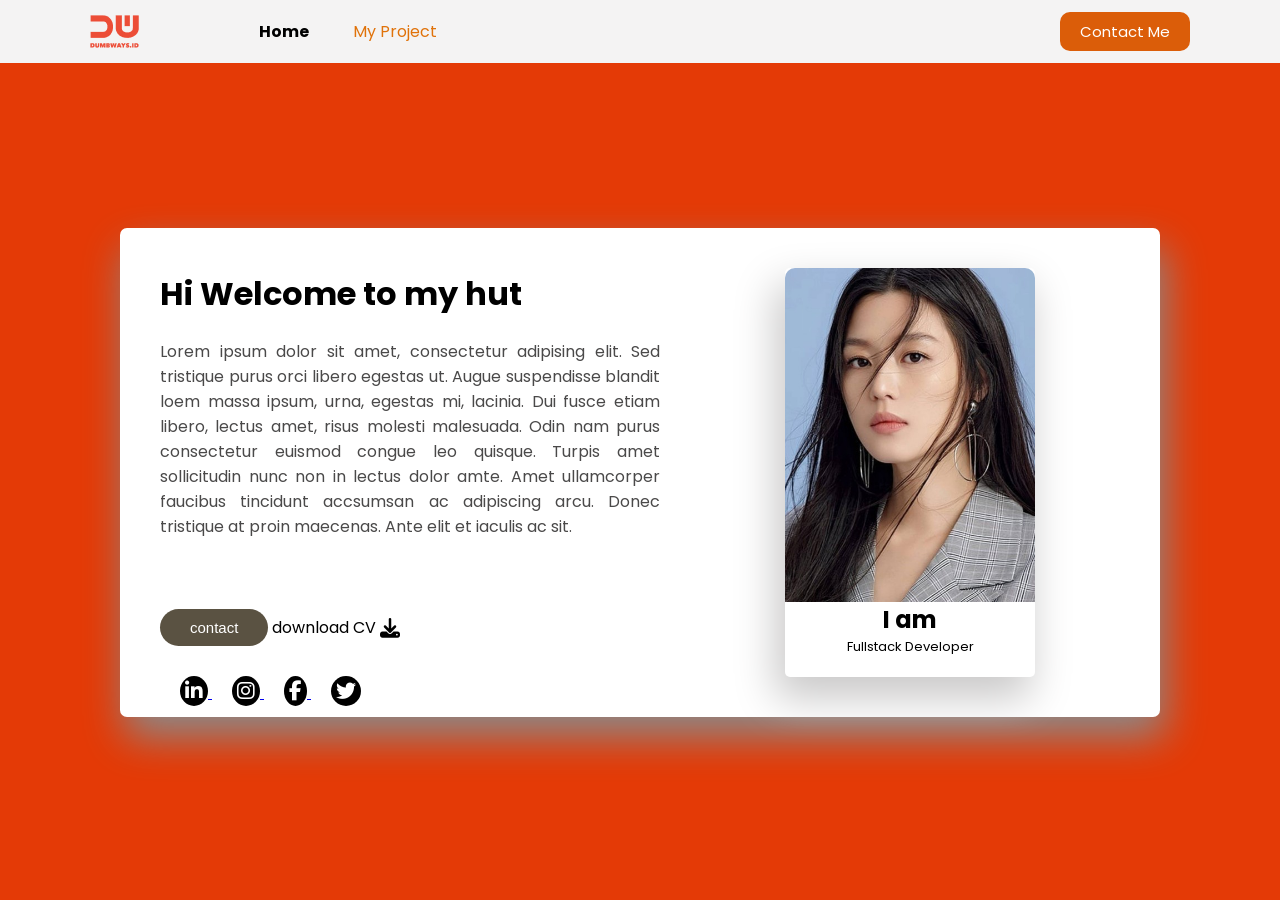
<file: index.html>
<html>
  <head>
    <title>Personal Web - Beranda</title>
    <link rel="stylesheet" href="styles.css" />
    <link
      rel="stylesheet"
      href="https://cdnjs.cloudflare.com/ajax/libs/font-awesome/6.1.1/css/all.min.css"
      integrity="sha512-KfkfwYDsLkIlwQp6LFnl8zNdLGxu9YAA1QvwINks4PhcElQSvqcyVLLD9aMhXd13uQjoXtEKNosOWaZqXgel0g=="
      crossorigin="anonymous"
      referrerpolicy="no-referrer"
    />
  </head>
  <body style="
  background-color: #e43a06 ;">
    <nav>
      <div class="left-side">
        <a href="#"><img src="assets/icon.png" alt="icon" /></a>
        <ul>
          <li><a href="#" class="active">Home</a></li>
          <li><a href="#">My Project</a></li>
        </ul>
      </div>

      <div class="right-side">
        <a href="contact.html">Contact Me</a>
      </div>
    </nav>

    <div class="container">
      <div class="section">
        <div class="left">                  
            
            <h1> Hi Welcome to my hut</h1>
            <p style="text-align: justify;">
                Lorem ipsum dolor sit amet, consectetur adipising elit. Sed tristique 
                purus orci libero egestas ut. Augue suspendisse blandit loem massa
                ipsum, urna, egestas mi, lacinia. Dui fusce etiam libero, lectus amet,
                risus molesti malesuada. Odin nam purus consectetur euismod
                congue leo quisque. Turpis amet sollicitudin nunc non in lectus dolor
                amte. Amet ullamcorper faucibus tincidunt accsumsan ac adipiscing
                arcu. Donec tristique at proin maecenas. Ante elit et iaculis ac sit. </p>


              <div>
                <button
                type="contact"
                style="
                  background-color: rgb(90, 82, 66);
                  color: white;
                  border: none;
                  padding: 10px 30px;
                  border-radius: 30px;
                  cursor: pointer;
                  margin-top: 30px;
                  margin-bottom: 30px;
                  font-size: 15px;">
                contact
                </button>
                
                <a href="#" style="text-decoration: none; color: black;">download CV
                  <i class="fa-solid fa-download fa-lg"></i>
                </a>
              </div>
                <div>
                     <a class="brand" href="https://www.linkedin.com">
                      <i class="fa-brands fa-linkedin-in"></i>
                      </a>
                      <a class="brand" href="https://www.instagram.com">
                      <i class="fa-brands fa-instagram"></i>
                      </a>
                      <a class="brand" href="https://www.facebook.com">
                      <i class="fa-brands fa-facebook-f"></i>
                      </a>
                      <a class="brand" href="https://twiter.com">
                      <i class="fa-brands fa-twitter"></i>
                      </a>                    
              </div>
        </div>
                  
          <div class="right">
            <div style="
                margin: 40px auto; 
                width: 50%;box-shadow: -7px 19px 42px 3px rgb(202, 201, 201); 
                border-radius: 5px; 
                padding-bottom: 20px;">
              <img src="assets/kr.jpg" style="width: 100%; border-radius: 10px 10px 0px 0px;"/>
              <h2 style="text-align: center; margin: 0;">I am</h2>
              <p style="text-align: center; margin: 0;font-size: 13;">Fullstack Developer</p>
            </div>
          </div>
      </div>
    </div>
    
  </body>
</html>
</file>
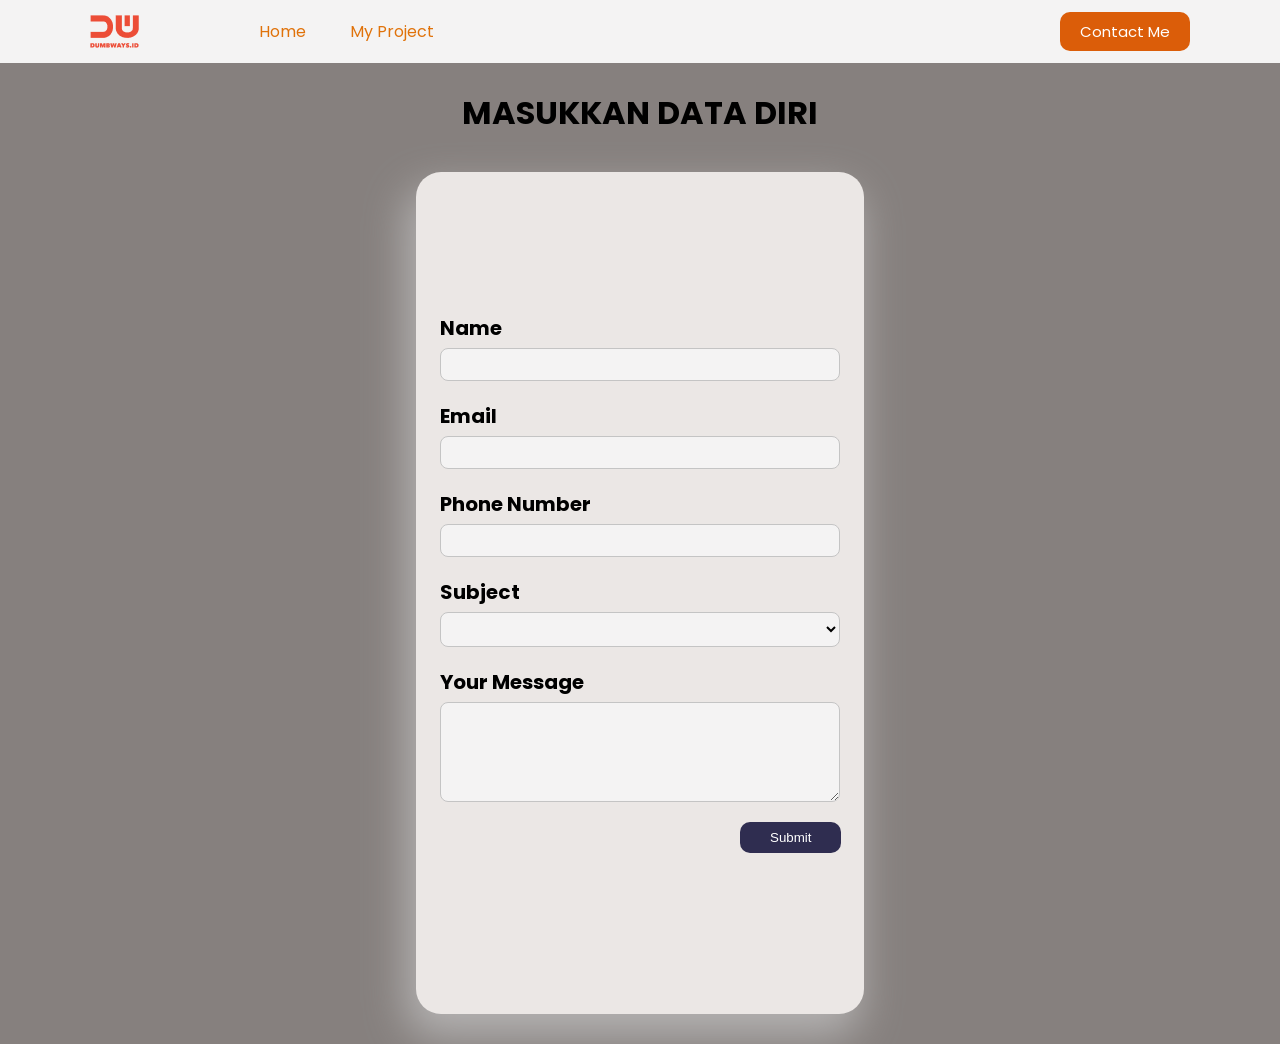
<file: contact.html>
<html>
  <head>
    <title>Contact Form</title>
    <link rel="stylesheet" href="styles.css" />
    <script src="form.js"></script>
  </head>

  
  <body>

    <nav>
      <div class="left-side">
        <a href="index.html"><img src="assets/icon.png" alt="" /></a>
        <ul>
          <li><a href="index.html">Home</a></li>
          <li><a href="#">My Project</a></li>
        </ul>
      </div>

      <div class="right-side">
        <a href="contact.html">Contact Me</a>
      </div>
    </nav>

<h1 style="text-align: center; padding: 5px;">MASUKKAN DATA DIRI</h1>
<div style="margin: 30px auto;background-color: #ebe7e5; 
width: 35%;box-shadow: -7px 19px 42px 3px rgb(180, 178, 178); 
border-radius: 25px; 
padding-bottom: 5px;">
    <div class="personal">
      <form style="width: 400px;">
        <div style="margin-bottom: 20px">
          <label for="input-name" style="font-size: 20px; font-weight: 700">Name</label>
          <input type="text"
                 id="input-name"
                 style="
                    width: 100%;
                    background-color: #f4f3f3;
                    border: 1px solid #c4c4c4;
                    padding: 8px;
                    margin-top: 5px;
                    border-radius: 8px;"/>
        </div>

        <div style="margin-bottom: 20px">
          <label for="input-email" style="font-size: 20px; font-weight: 700"
            >Email</label
          >
          <input
            type="email"
            id="input-email"
            style="
              width: 100%;
              background-color: #f4f3f3;
              border: 1px solid #c4c4c4;
              padding: 8px;
              margin-top: 5px;
              border-radius: 8px;
            "
          />
        </div>

        <div style="margin-bottom: 20px">
          <label for="input-phone" style="font-size: 20px; font-weight: 700"
            >Phone Number</label
          >
          <input
            type="text"
            id="input-phone"
            style="
              width: 100%;
              background-color: #f4f3f3;
              border: 1px solid #c4c4c4;
              padding: 8px;
              margin-top: 5px;
              border-radius: 8px;
            "
          />
        </div>

        <div style="margin-bottom: 20px">
          <label for="choose-subject" style="font-size: 20px; font-weight: 700"
            >Subject</label
          >
          <select
            id="choose-subject"
            style="
              width: 100%;
              background-color: #f4f3f3;
              border: 1px solid #c4c4c4;
              padding: 8px;
              margin-top: 5px;
              border-radius: 8px;
            "
          >
            <option value="none"></option>
            <option value="frondend">Frond End</option>
            <option value="backend">Back End</option>
            <option value="fullstack">Fullstack</option>
            <option value="ui/ux">UI/UX</option>
          </select>
        </div>

        <div style="margin-bottom: 20px">
          <label for="input-message" style="font-size: 20px; font-weight: 700"
            >Your Message</label
          >
          <textarea
            id="input-message"
            style="
              width: 100%;
              background-color: #f4f3f3;
              border: 1px solid #c4c4c4;
              padding: 8px;
              margin-top: 5px;
              border-radius: 8px;
              resize: vertical;
              height: 100px;
            "
          ></textarea>
        </div>

        <button
          onclick="submitdata()" type="button" 
          style="
          margin-left: 75%;
            background-color: #2f2d50;
            color: white;
            border: none;
            padding: 8px 30px;
            border-radius: 10px;
            cursor: pointer;">
          Submit
        </button>
      </form>
    </div>
</div>
  </body>
</html>
</file>
<file: styles.css>
@import url("https://fonts.googleapis.com/css2?family=Poppins:ital,wght@0,100;0,200;0,300;0,400;0,500;0,600;0,700;0,800;0,900;1,100;1,200;1,300;1,400;1,500;1,600;1,700;1,800;1,900&display=swap");

body {
  margin: 0;
  font-family: "Poppins", sans-serif;
  background-color: #86807e;
}

nav {
  background-color: #f4f3f3;
  height: 7vh;
  display: flex;
}

nav .left-side {
  flex: 50%;
  padding-left: 90px;
  display: flex;
  align-items: center;
}

nav .right-side {
  flex: 50%;
  padding-right: 90px;
  justify-content: flex-end;
  display: flex;
  align-items: center;
}

nav ul {
  list-style-type: none;
  margin-left: 40px;
}

nav ul li {
  display: inline;
  margin-left: 40px;
}

nav ul li a {
  color: rgb(224, 114, 10);
  text-decoration: none;
}

nav ul li a.active {
  color: black;
  font-weight: 700;
}

nav .right-side a {
  font-size: 15px;
  padding: 8px 20px;
  background-color: rgb(219, 93, 9);
  border: none;
  border-radius: 10px;
  color: white;
  text-decoration: none;
}
.container {
  height: 91vh;
  display: flex;
  justify-content: center;
  align-items: center;
}

.section {
  padding-left: 40px;
  background-color: white;
  width: 1000px;
  display: flex;
  border-radius: 7px;
  box-shadow: 5px 20px 40px rgb(139, 138, 138);
}

.left {
  margin-top: 20px;
  flex: 50%;
  text-align: justify;
}

.right {
  flex: 50%;
}

.left p {
  color: rgb(74, 73, 73);
  margin-bottom: 40px;
  margin-top: 10px;
}

i.fa-brands{
  font-size: 20px; 
  margin:auto; 
  padding: 5px; 
  background: black; 
  border-radius: 50%; 
  color: white; 
  margin-left: 20px; 
}

.personal {
  height: 93vh;
  display: flex;
  align-items: center;
  justify-content: center;
}

.container-content {
  padding: 10px;
  width: 80%;
  display: flex;
}
</file>
